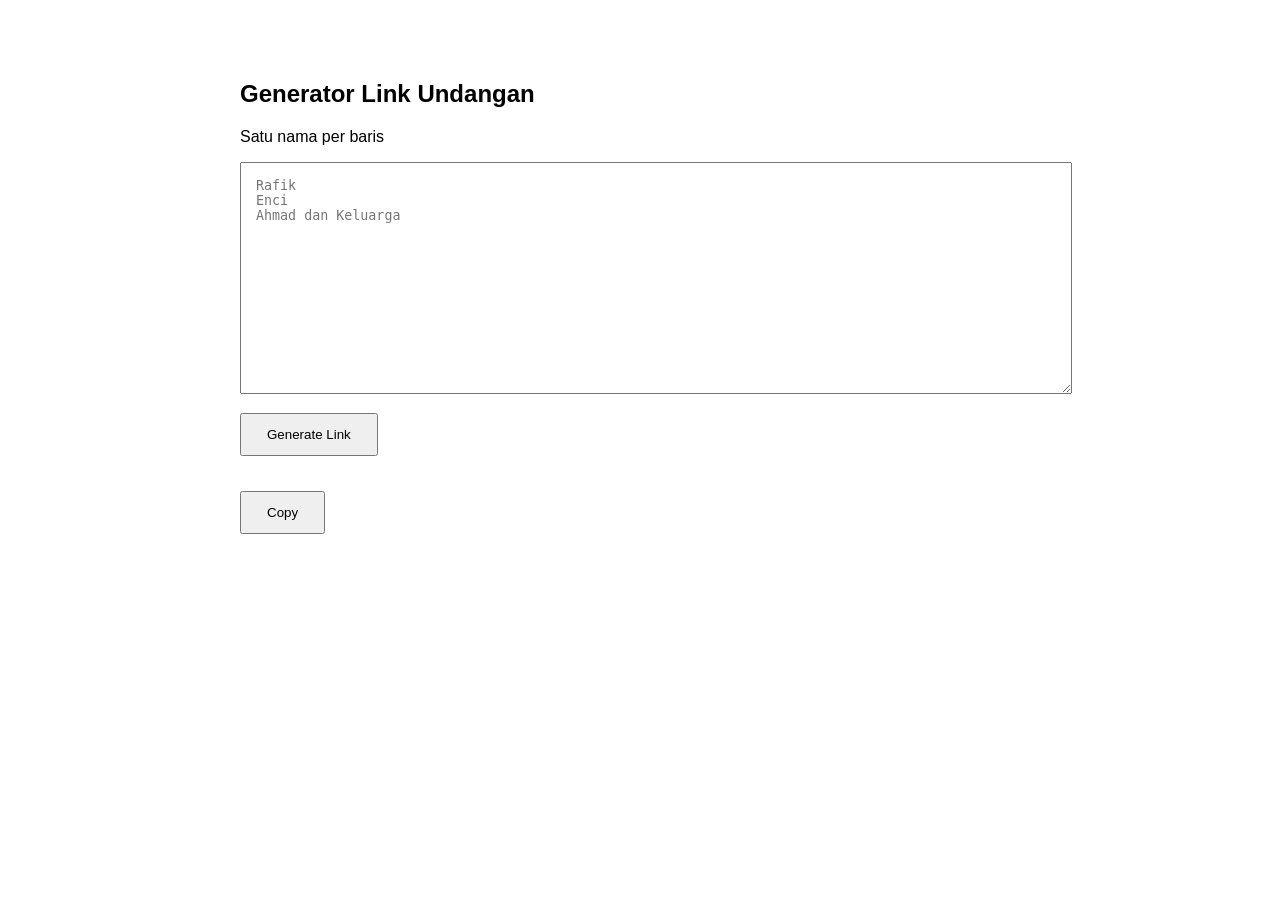
<file: generator.html>
<!DOCTYPE html>
<html lang="id">
<head>
<meta charset="UTF-8">
<meta name="viewport" content="width=device-width, initial-scale=1.0">
<title>Generator Nama Tamu</title>

<style>
body{
    font-family:Poppins,sans-serif;
    max-width:800px;
    margin:40px auto;
    padding:20px;
}

textarea{
    width:100%;
    height:200px;
    padding:15px;
}

button{
    padding:12px 25px;
    margin-top:15px;
    cursor:pointer;
}

#hasil{
    margin-top:20px;
}

.item{
    background:#f5f5f5;
    padding:10px;
    margin-bottom:10px;
    border-radius:10px;
}
</style>

</head>
<body>

<h2>Generator Link Undangan</h2>

<p>Satu nama per baris</p>

<textarea id="namaList"
placeholder="Rafik
Enci
Ahmad dan Keluarga"></textarea>

<br>

<button onclick="generateLink()">
Generate Link
</button>

<div id="hasil"></div>

<button onclick="copyLink('${link}')">
Copy
</button>

<script src="generator.js"></script>

</body>
</html>
</file>
